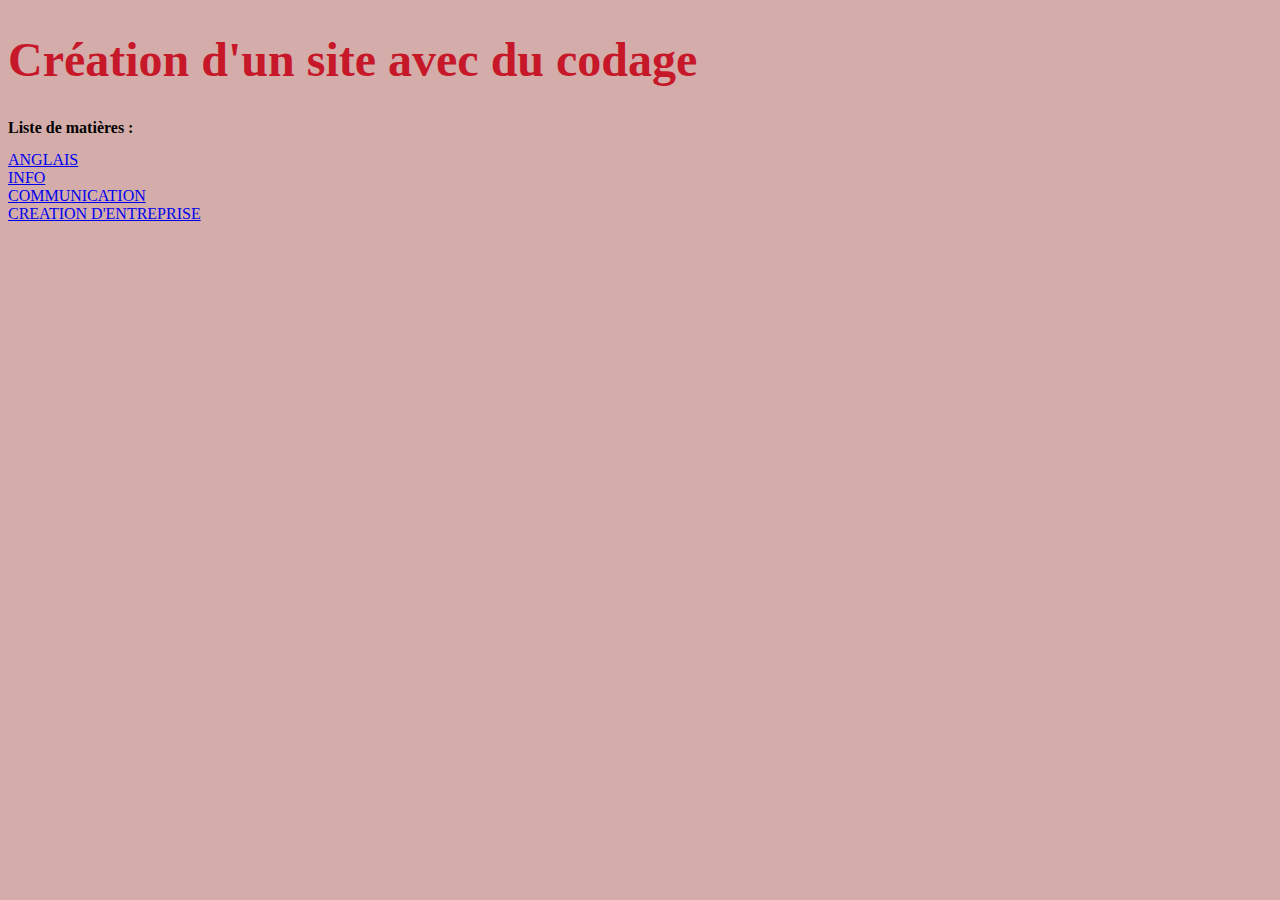
<file: index.html>
<!DOCTYPE html>
<html>
<head>
	<meta charset="utf-8">
	<title></title>

	<link rel="stylesheet" type="text/css" href="style.css">
</head>
<body bgcolor="#d4adaa ">

<h1> Création d'un site avec du codage </h1>

<h2> Liste de matières : </h2>

<a href="anglais.html"> ANGLAIS </a> <br>
<a href="info.html"> INFO </a> <br>
<a href="communication.html"> COMMUNICATION </a> <br>
<a href="creation_d_entreprise.html"> CREATION D'ENTREPRISE </a> <br>
<br>

</body>
</html>
</file>
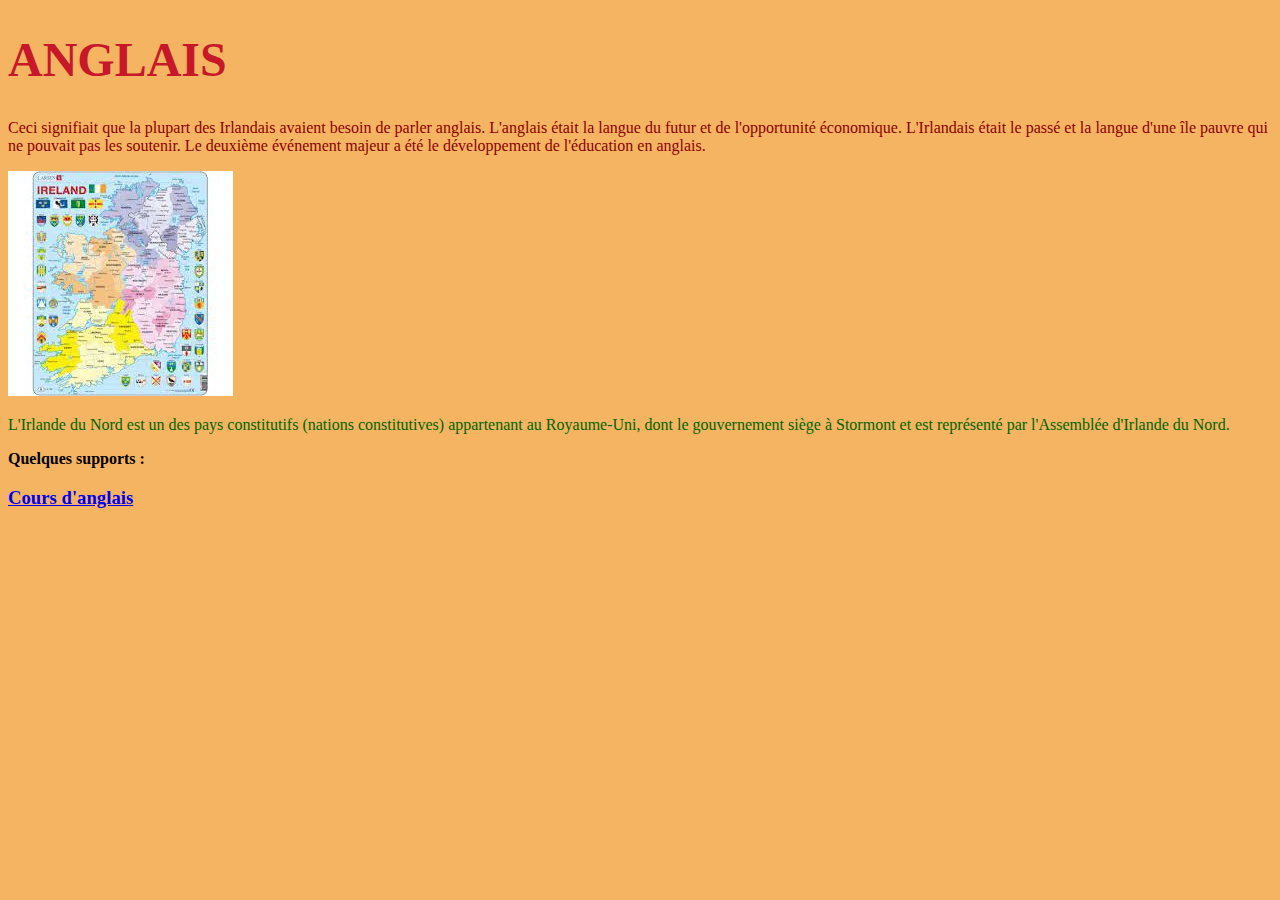
<file: anglais.html>
<!DOCTYPE html>
<html>
<head>
	<meta charset="utf-8">
	<title>  </title>
	<link rel="stylesheet" type="text/css" href="style.css">
</head>
<body bgcolor="#f5b462">

<h1> ANGLAIS </h1>
<p class="c1">
	
Ceci signifiait que la plupart des Irlandais avaient besoin de parler anglais. L'anglais était la langue du futur et de l'opportunité économique. L'Irlandais était le passé et la langue d'une île pauvre qui ne pouvait pas les soutenir. Le deuxième événement majeur a été le développement de l'éducation en anglais.

</p>

<img src="image1.jpg">

<p class="c2">

	
L'Irlande du Nord est un des pays constitutifs (nations constitutives) appartenant au Royaume-Uni, dont le gouvernement siège à Stormont et est représenté par l'Assemblée d'Irlande du Nord.

</p>

<h2>Quelques supports : </h2>
<h3>
<a href="anglais.pdf"> Cours d'anglais <a/> <br>
	</h3>


</body>
</html>
</file>
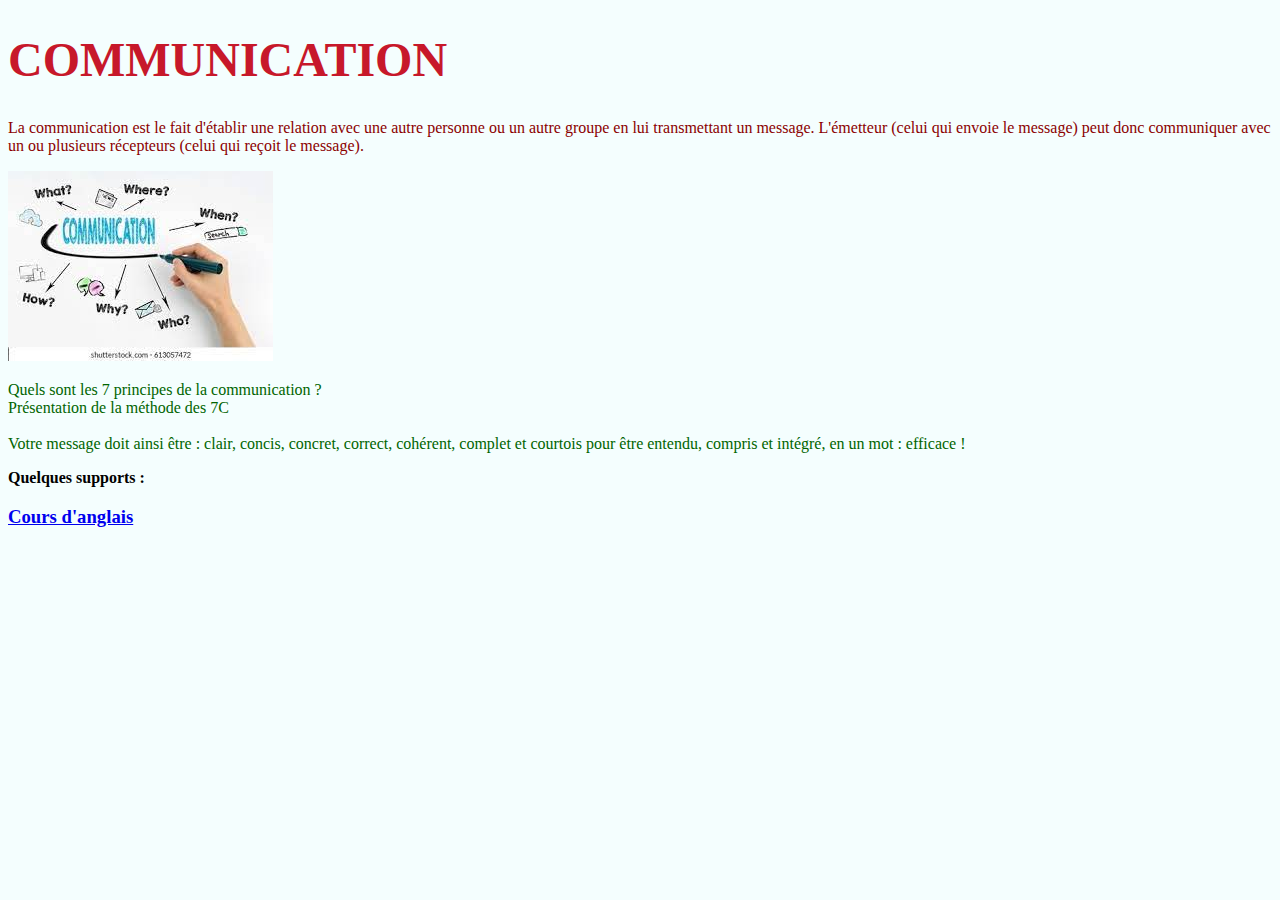
<file: communication.html>
<!DOCTYPE html>
<html>
<head>
	<meta charset="utf-8">
	<title></title>

	<link rel="stylesheet" type="text/css" href="style.css">
	
</head>
<body bgcolor="#F4FEFE">

<h1>COMMUNICATION</h1>

<p class="c1">
	
La communication est le fait d'établir une relation avec une autre personne ou un autre groupe en lui transmettant un message. L'émetteur (celui qui envoie le message) peut donc communiquer avec un ou plusieurs récepteurs (celui qui reçoit le message).

</p>

<img src="image3.jpg">

<p class="c2">
	
Quels sont les 7 principes de la communication ? <br>
Présentation de la méthode des 7C <br>
<br>
Votre message doit ainsi être : clair, concis, concret, correct, cohérent, complet et courtois pour être entendu, compris et intégré, en un mot : efficace !

</p>

<h2>Quelques supports : </h2>
<h3>
<a href="anglais.pdf"> Cours d'anglais <a/> <br>
	</h3>

</body>
</html>
</file>
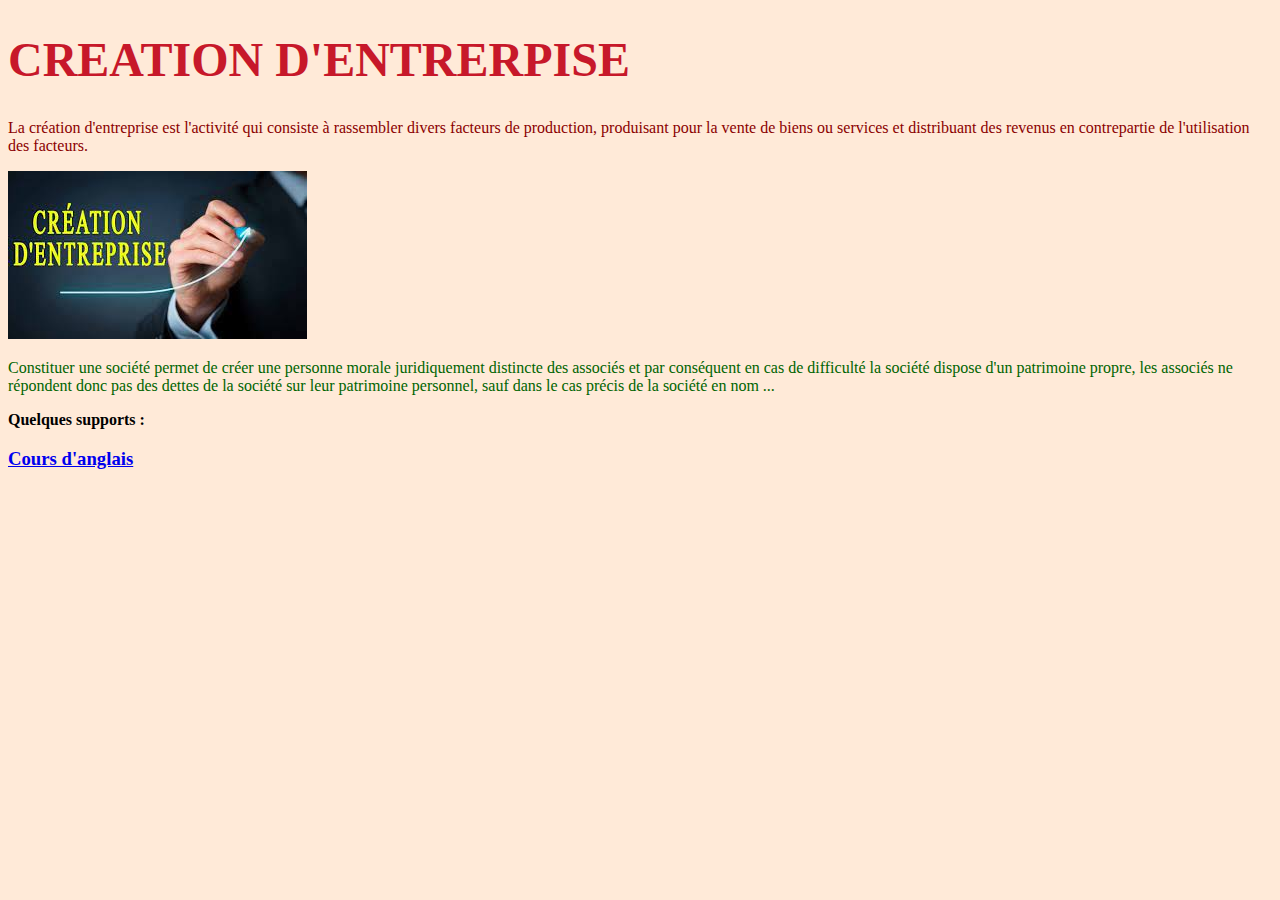
<file: creation_d_entreprise.html>
<!DOCTYPE html>
<html>
<head>
	<meta charset="utf-8">
	<title></title>

	<link rel="stylesheet" type="text/css" href="style.css">
</head>
<body bgcolor="#FFEAD8">

<h1>CREATION D'ENTRERPISE</h1>

<p class="c1">
	
La création d'entreprise est l'activité qui consiste à rassembler divers facteurs de production, produisant pour la vente de biens ou services et distribuant des revenus en contrepartie de l'utilisation des facteurs.

</p>

<img src="image4.jpg">

<p class="c2">
	
Constituer une société permet de créer une personne morale juridiquement distincte des associés et par conséquent en cas de difficulté la société dispose d'un patrimoine propre, les associés ne répondent donc pas des dettes de la société sur leur patrimoine personnel, sauf dans le cas précis de la société en nom ...

</p>

<h2>Quelques supports : </h2>
<h3>
<a href="anglais.pdf"> Cours d'anglais <a/> <br>
	</h3>

</body>
</html>
</file>
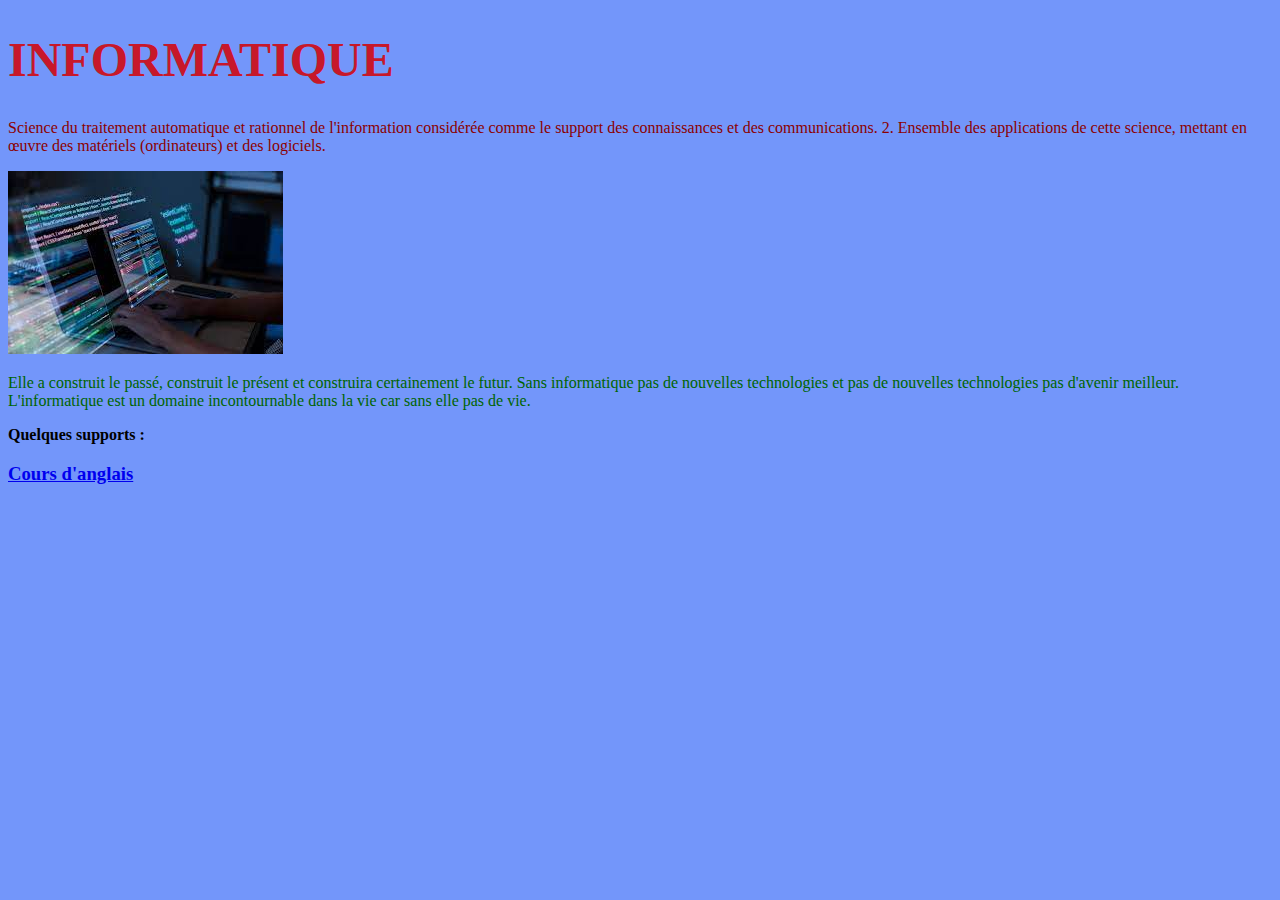
<file: info.html>
<!DOCTYPE html>
<html>
<head>
	<meta charset="utf-8">
	<title></title>

	<link rel="stylesheet" type="text/css" href="style.css">
	
</head>
<body bgcolor="#7396fa">

<h1>INFORMATIQUE</h1>

<p class="c1">
	
Science du traitement automatique et rationnel de l'information considérée comme le support des connaissances et des communications. 2. Ensemble des applications de cette science, mettant en œuvre des matériels (ordinateurs) et des logiciels.

</p>

<img src="image2.jpg">

<p class="c2">
	
Elle a construit le passé, construit le présent et construira certainement le futur. Sans informatique pas de nouvelles technologies et pas de nouvelles technologies pas d'avenir meilleur. L'informatique est un domaine incontournable dans la vie car sans elle pas de vie.

</p>

<h2>Quelques supports : </h2>
<h3>
<a href="anglais.pdf"> Cours d'anglais <a/> <br>
	</h3>


</body>
</html>
</file>
<file: style.css>
h1
{
color: #c7182a;
font-size: 3em;
}

p{
color: #a93c0c;
font-size: 1em;
font-style: verdana;
}

h2
{
color: black;
font-size: 1em;
}


.c1 
{
	color: darkred;
}

.c2 
{
	color: darkgreen;
}
</file>
